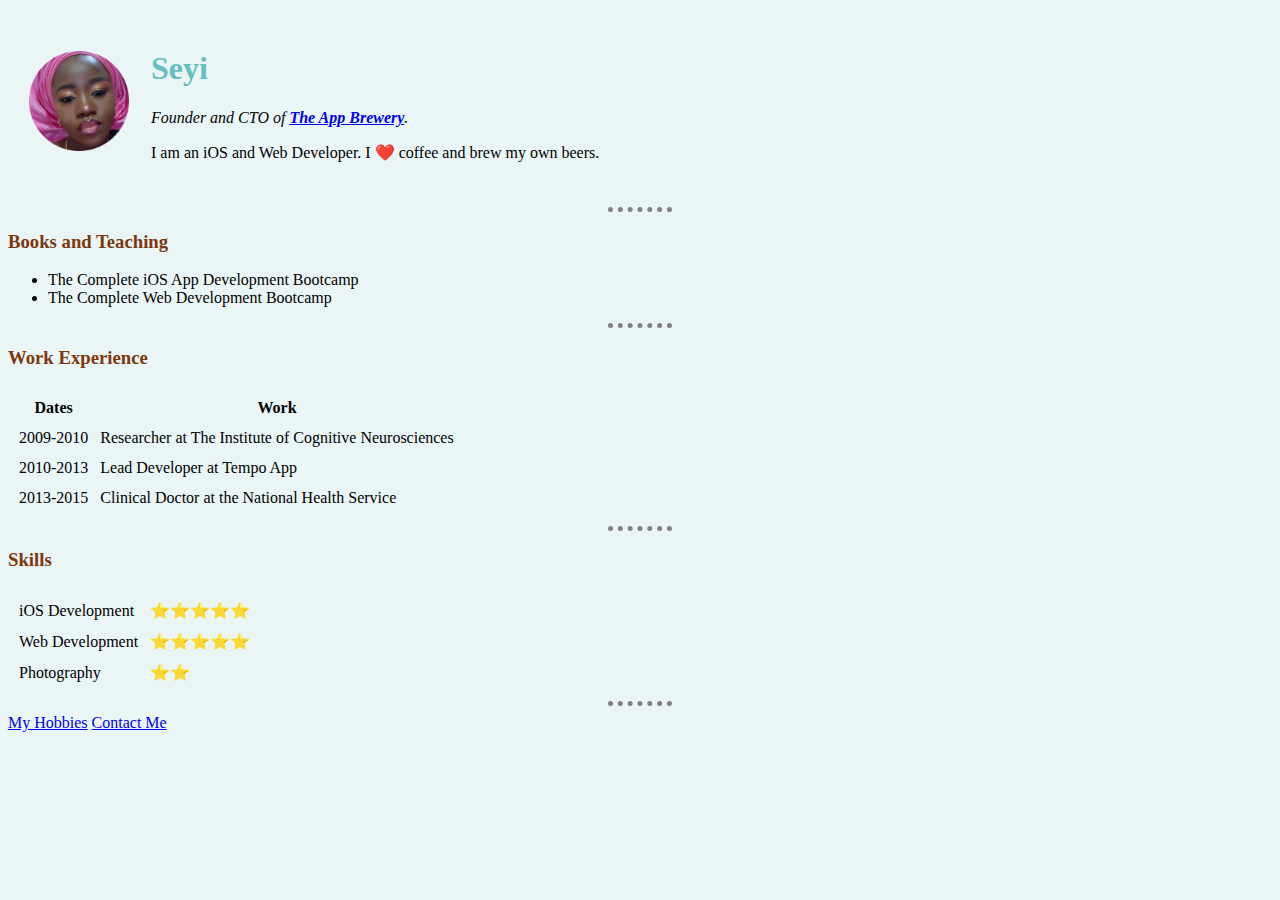
<file: index.html>
<!DOCTYPE html>
<html>
  <head>
    <meta charset="utf-8">
    <title>Angela's Personal Site</title>
    <link rel="stylesheet" href="css/style.css">
  </head>


    <table cellspacing="20">
      <tr>
        <td><img src="image/topej.png" alt="angela profile picture"></td>
        <td><h1>Seyi</h1>
        <p><em>Founder and CTO of <strong><a href="https://www.appbrewery.co/">The App Brewery</a></strong>.</em></p>
        <p>I am an iOS and Web Developer. I ❤️ coffee and brew my own beers.</p></td>
      </tr>
    </table>
    <hr>
    <h3>Books and Teaching</h3>
    <ul>
      <li>The Complete iOS App Development Bootcamp</li>
      <li>The Complete Web Development Bootcamp</li>
    </ul>
    <hr>
    <h3>Work Experience</h3>
    <table cellspacing="10">
      <thead>
        <tr>
          <th>Dates</th>
          <th>Work</th>
        </tr>
      </thead>
      <tbody>
        <tr>
          <td>2009-2010</td>
          <td>Researcher at The Institute of Cognitive Neurosciences</td>
        </tr>
        <tr>
          <td>2010-2013</td>
          <td>Lead Developer at Tempo App</td>
        </tr>
        <tr>
          <td>2013-2015</td>
          <td>Clinical Doctor at the National Health Service</td>
        </tr>
      </tbody>
    </table>
    <hr>
    <h3>Skills</h3>
    <table cellspacing="10">
      <tr>
        <td>iOS Development</td>
        <td>⭐️⭐️⭐️⭐️⭐️</td>
      </tr>
      <tr>
        <td>Web Development</td>
        <td>⭐️⭐️⭐️⭐️⭐️</td>
      </tr>
      <tr>
        <td>Photography</td>
        <td>⭐️⭐️</td>
      </tr>
    </table>
    <hr>
    <a href="hobby.html">My Hobbies</a>
    <a href="contact.html">Contact Me</a>
  </body>
</html>
</file>
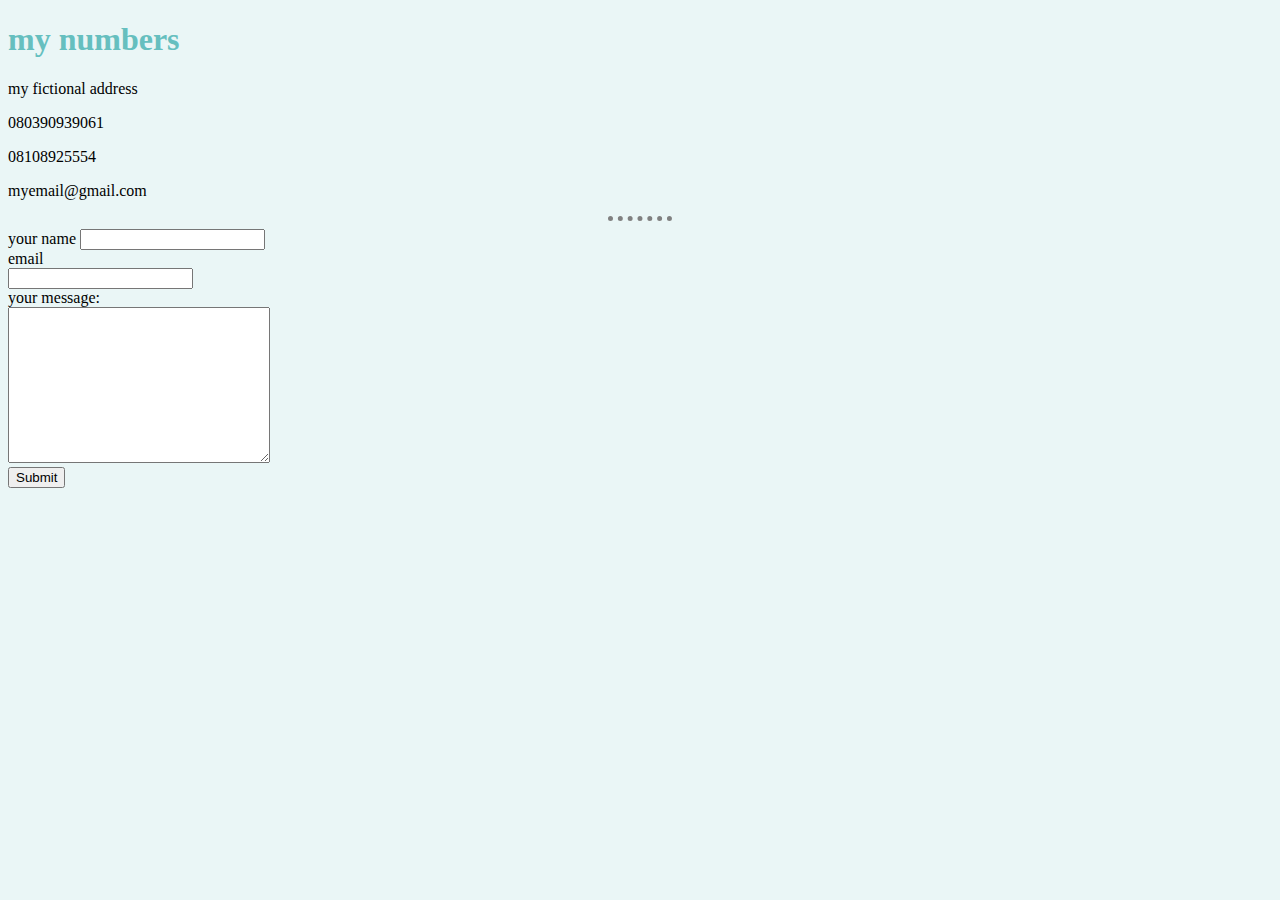
<file: contact.html>
<!DOCTYPE html>
<html lang="en" dir="ltr">
  <head>
    <meta charset="utf-8">
    <title><h2>contact me</h2></title>
    <link rel="stylesheet" href="css/style.css">
  </head>
  <body>
  <h1>my numbers</h1>
    <p>my fictional address</p>
      <p>080390939061</p>
      <p>08108925554</p>
    <p>myemail@gmail.com</p>
<hr>
    <form action="mailto:oluwaseyiamusan@gmail.com" method="post" enctype="text/plain">
<label>your name</label>
<input type="text"yourname="" value=""><br>
    <label for="">email</label><br>
    <input type="email"youremail="" value=""><br>
<label>your message:</label><br>
    <textarea name="yourmessage" rows="10" cols="30"></textarea><br>
<input type="submit" name=""><br>
    </form>



  </body>
</html>
</file>
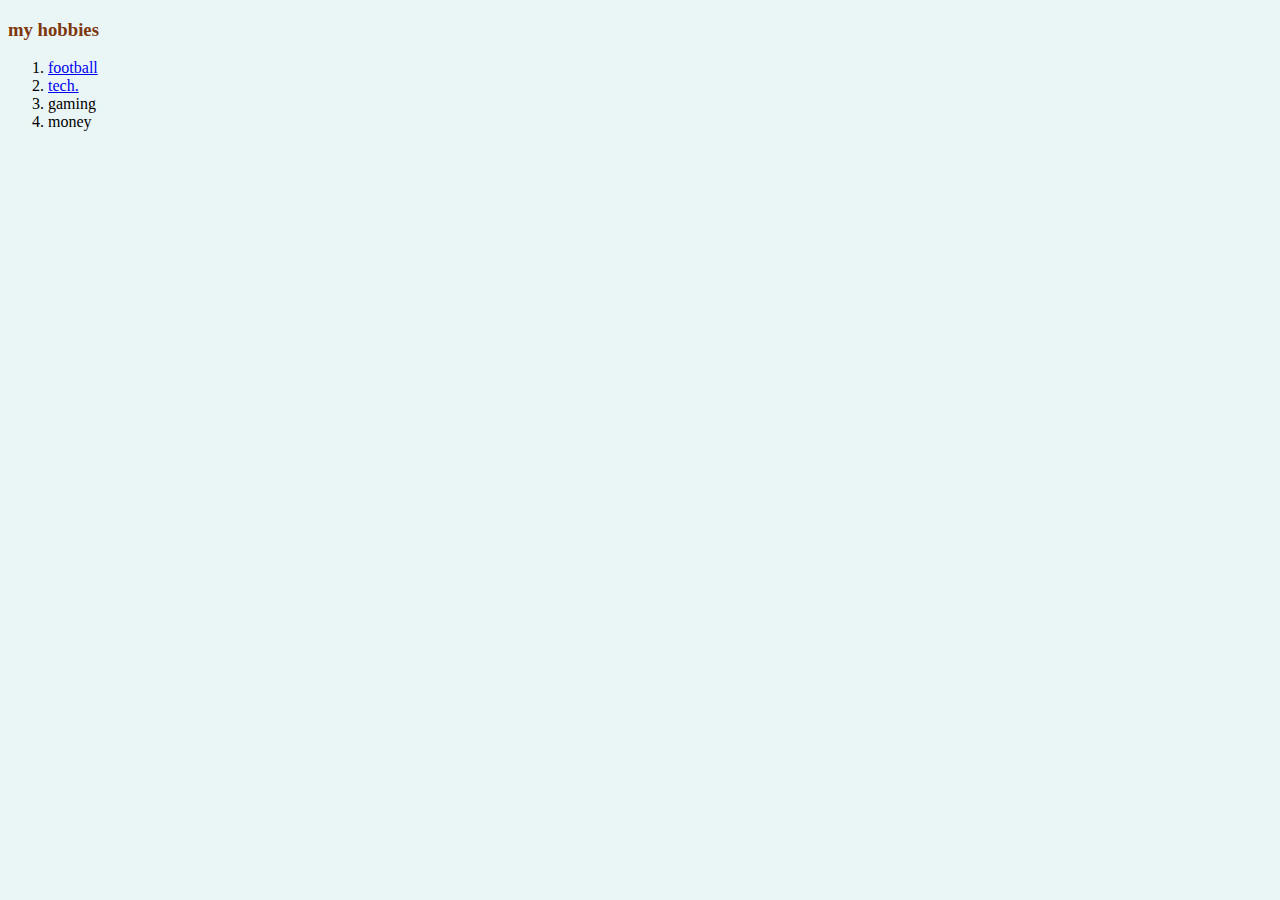
<file: hobby.html>
<!DOCTYPE html>
<html lang="en" dir="ltr">
  <head>
    <meta charset="utf-8">
    <title>my hobbies</title>
    <link rel="stylesheet" href="css/style.css">
  </head>
  <body>
    <h3>my hobbies</h3>
    <ol>
      <li><a href="https://gmail.com/">football</a></li>
      <li><a href="https://www.meridian.allenpress.com/jhp/article/7/13/32/67477/Occurrence-and-Distribution-of-Arsenic-Antimony">tech.</a></li>
      <li>gaming</li>
      <li>money</li>
    </ol>
  </body>
</html>
</file>
<file: css/style.css>
body {
background-color: #eaf6f6;
}

h1 {color: #66bfbf;}
h3 {color: #7E370C;}

img {
height: 100px;
}
hr {
border-style: none;
  border-top-style: dotted;
    border-color: grey;
    border-width: 5px;
    width: 5%;
  }
</file>
